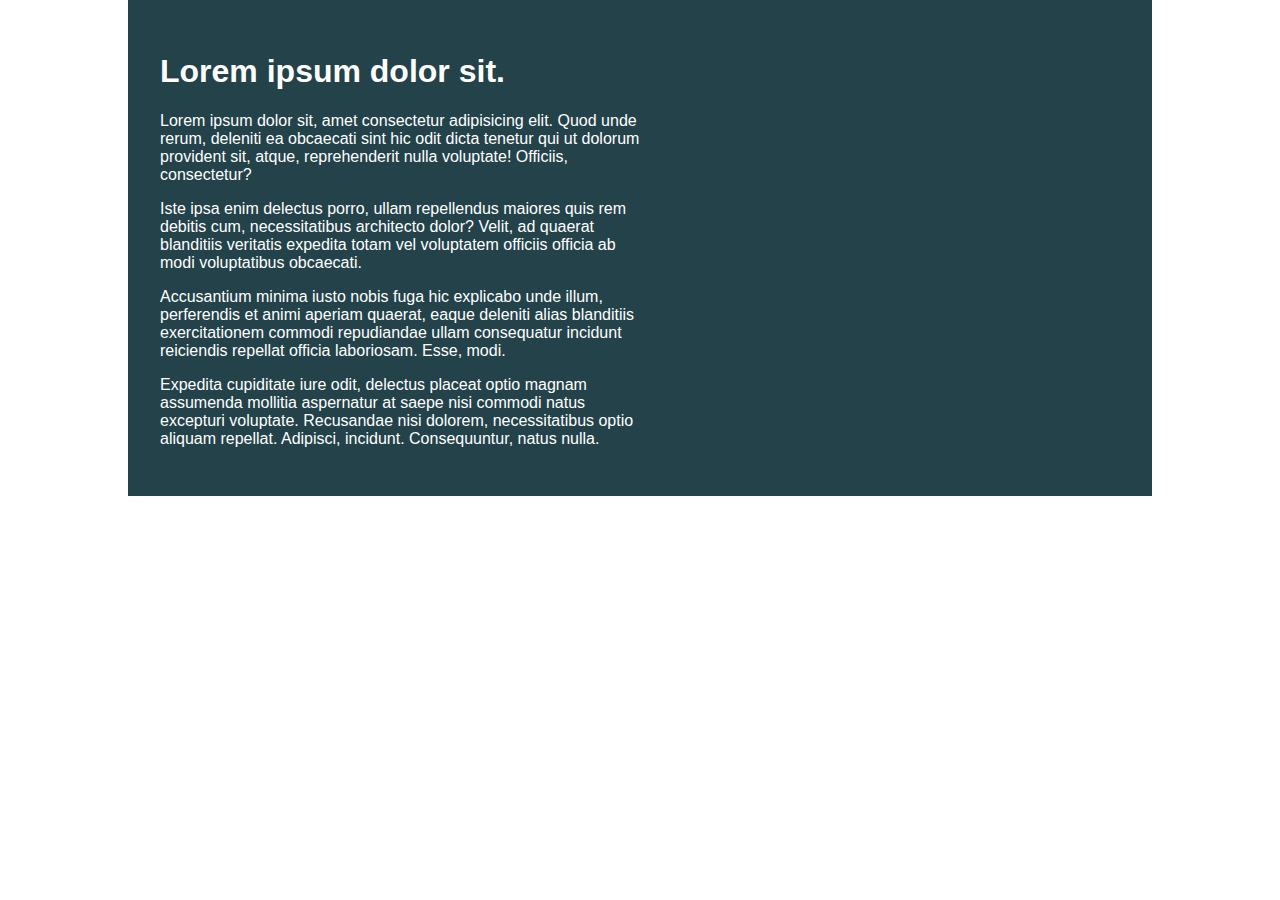
<file: challenge01/first.html>
<!DOCTYPE html>
<html lang="en">

<head>
    <meta charset="UTF-8">
    <meta name="viewport" content="width=device-width, initial-scale=1.0">
    <title>Day 01</title>

    <link rel="stylesheet" href="style.css">
</head>

<body>
    <div class="container">
        <div class="intro-content">
            <h1>Lorem ipsum dolor sit.</h1>
            <p>Lorem ipsum dolor sit, amet consectetur adipisicing elit. Quod unde rerum, deleniti ea obcaecati sint hic
                odit dicta tenetur qui ut dolorum provident sit, atque, reprehenderit nulla voluptate! Officiis,
                consectetur?</p>
            <p>Iste ipsa enim delectus porro, ullam repellendus maiores quis rem debitis cum, necessitatibus architecto
                dolor? Velit, ad quaerat blanditiis veritatis expedita totam vel voluptatem officiis officia ab modi
                voluptatibus obcaecati.</p>
            <p>Accusantium minima iusto nobis fuga hic explicabo unde illum, perferendis et animi aperiam quaerat, eaque
                deleniti alias blanditiis exercitationem commodi repudiandae ullam consequatur incidunt reiciendis
                repellat officia laboriosam. Esse, modi.</p>
            <p>Expedita cupiditate iure odit, delectus placeat optio magnam assumenda mollitia aspernatur at saepe nisi
                commodi natus excepturi voluptate. Recusandae nisi dolorem, necessitatibus optio aliquam repellat.
                Adipisci, incidunt. Consequuntur, natus nulla.</p>
        </div>
    </div>
</body>

</html>
</file>
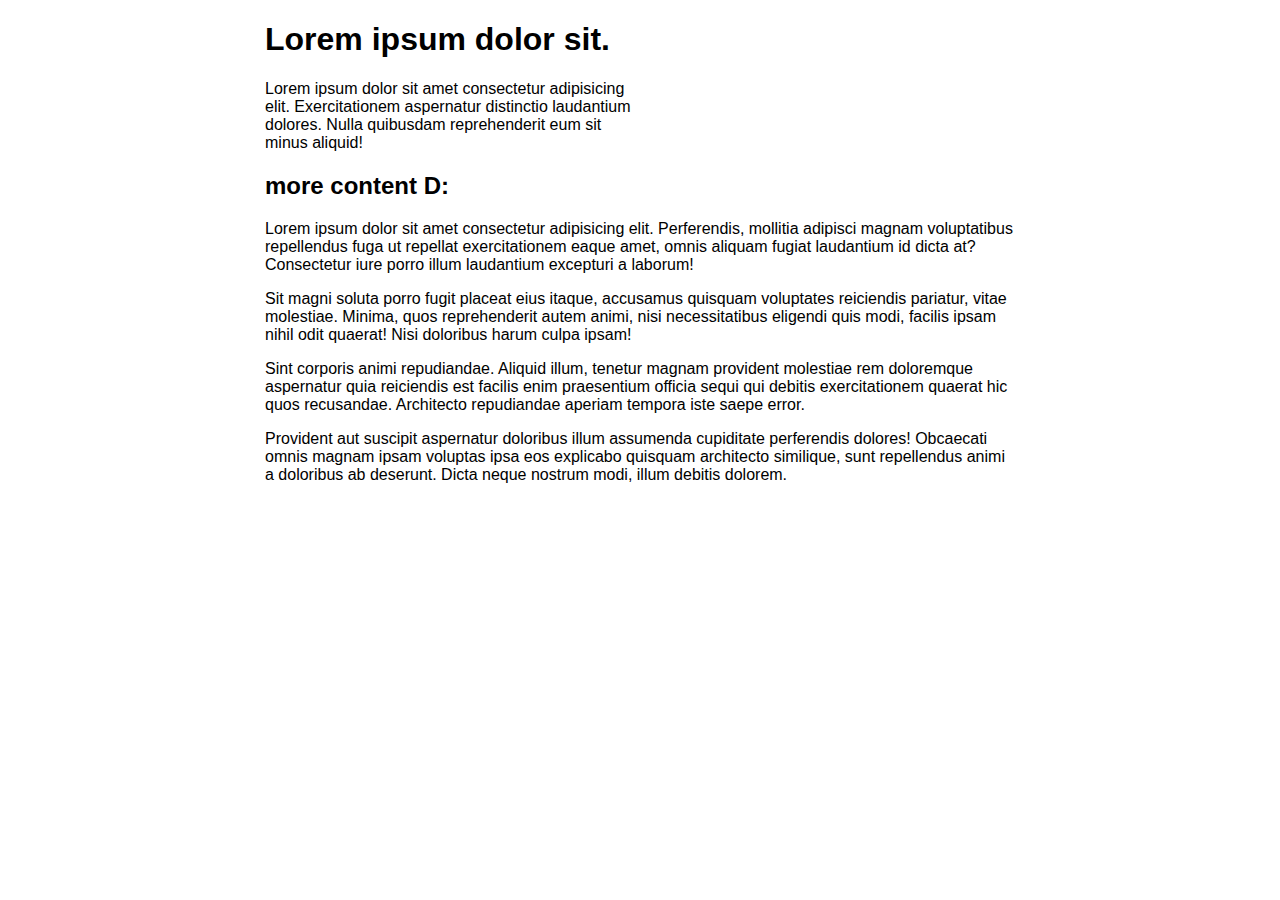
<file: challenge02/second.html>
<!DOCTYPE html>
<html lang="en">
<head> 
    <meta charset="UTF-8">
    <meta name="viewport" content="width=device-width, initial-scale=1.0">
    <title>Day 01</title>
 
    <link rel="stylesheet" href="style.css">
</head>
<body>
    <div class="first">
    <div class="container">
        <div class="intro-content">
            <h1>Lorem ipsum dolor sit.</h1>
            <p>Lorem ipsum dolor sit amet consectetur adipisicing elit. Exercitationem aspernatur distinctio laudantium dolores. Nulla quibusdam reprehenderit eum sit minus aliquid!</p>
        </div>
    </div>
    </div>

    <div class="container">
    <h2>more content D:</h2>
    <p>Lorem ipsum dolor sit amet consectetur adipisicing elit. Perferendis, mollitia adipisci magnam voluptatibus repellendus fuga ut repellat exercitationem eaque amet, omnis aliquam fugiat laudantium id dicta at? Consectetur iure porro illum laudantium excepturi a laborum!</p>
    <p>Sit magni soluta porro fugit placeat eius itaque, accusamus quisquam voluptates reiciendis pariatur, vitae molestiae. Minima, quos reprehenderit autem animi, nisi necessitatibus eligendi quis modi, facilis ipsam nihil odit quaerat! Nisi doloribus harum culpa ipsam!</p>
    <p>Sint corporis animi repudiandae. Aliquid illum, tenetur magnam provident molestiae rem doloremque aspernatur quia reiciendis est facilis enim praesentium officia sequi qui debitis exercitationem quaerat hic quos recusandae. Architecto repudiandae aperiam tempora iste saepe error.</p>
    <p>Provident aut suscipit aspernatur doloribus illum assumenda cupiditate perferendis dolores! Obcaecati omnis magnam ipsam voluptas ipsa eos explicabo quisquam architecto similique, sunt repellendus animi a doloribus ab deserunt. Dicta neque nostrum modi, illum debitis dolorem.</p>
    </div>

</body>
</html>
</file>
<file: challenge01/style.css>
/* INSTRUCTIONS
 *
 * 1) Limit the total width of
 *    the .intro-conent to about half
 *    of it's parent
 *
 * 2) Stop the text from overflowing
 *    out the bottom at small screen
 *    widths
 *
 * You may modify the HTML if needed
 *
 */

* {
  box-sizing: border-box;
}

body {
  margin: 0;
  font-family: sans-serif;
}

.container {
  background: #23424a;
  color: white;

  width: 80%;
  margin: 0 auto;

  padding: 2em;
}

.intro-content{
  width:50%;
}
</file>
<file: challenge02/style.css>
/* INSTRUCTIONS
 *
 * 1) Keep the text inside .intro-content
 *    in the same place, but have the background
 *    extend from one side of the viewport
 *    to the other, no matter how wide or narrow
 *    the browser is.
 *
 * 2) Limit the maximum width of the text in the
 *    bottom area.
 *
 * You may modify the HTML if needed
 * (you probably should for this challenge)
 *
 */

* {
  box-sizing: border-box;
}

body {
  margin: 0;
  font-family: sans-serif;
}

.container {
  width: 80%;
  max-width: 750px;
  margin: 0 auto;
  
}
.firsts{
  background: #23424a;
  color: white;
  padding: 50px 0;
}

.intro-content {
  width: 50%;
}
</file>
